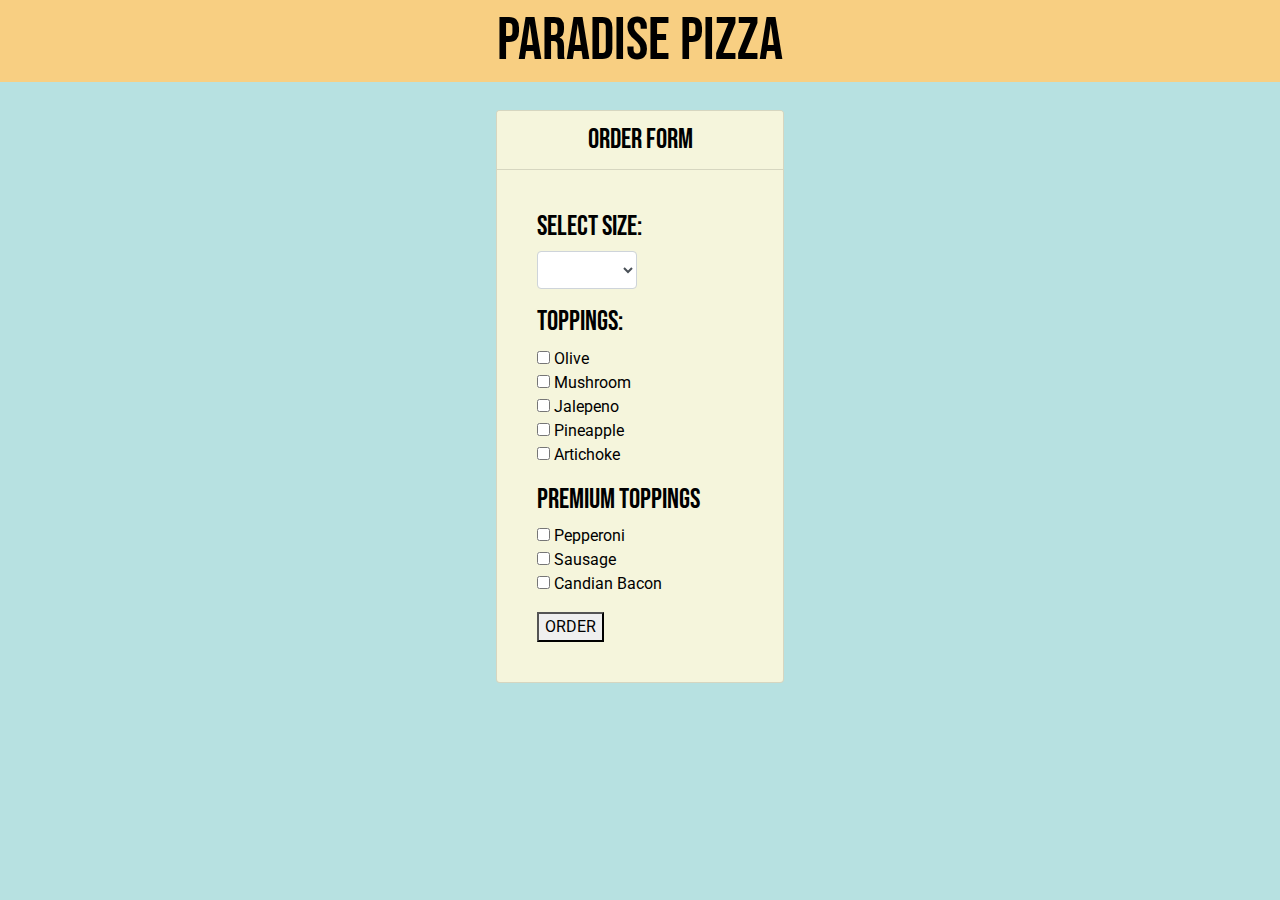
<file: index.html>
<!DOCTYPE html>
<html lang="en">
  <head>
    <meta charset="UTF-8">
    <meta name="viewport" content="width=device-width, initial-scale=1.0">
    <meta http-equiv="X-UA-Compatible" content="ie=edge">
    <link rel="stylesheet" href="css/bootstrap.css" type="text/css">
    <link href="https://fonts.googleapis.com/css?family=Bebas+Neue|Roboto&display=swap" rel="stylesheet">
    <link rel="stylesheet" href="css/styles.css" type="text/css">
    <script src="js/jquery-3.4.1.js"></script>
    <script src="js/scripts.js"></script>
    <title>Pizza Parlor</title>
  </head>
  <body>
    <h1 class="text-center header">PARADISE PIZZA</h1>
    <div class="container">
      <div class="formOne card" style= "width: 18rem";>
        <h3 class="card-header text-center">ORDER FORM</h3>
        <div class="card-body">
          <form class="orderForm card-body">
            <div class="form-group">
              <h3>Select Size:</h3>
              <select class="form-control" id="size">
                <option value=""></option>
                <option value="sm">Small</option>
                <option value="md">Medium</option>
                <option value="lg">Large</option>
              </select>
            </div>
            <div class="form-group">
              <h3>Toppings:</h3>
              <input type="checkbox" name="toppings" value="olive"> Olive<br>
              <input type="checkbox" name="toppings" value="mushroom"> Mushroom<br>
              <input type="checkbox" name="toppings" value="jalepeno"> Jalepeno<br>
              <input type="checkbox" name="toppings" value="pineapple"> Pineapple<br>
              <input type="checkbox" name="toppings" value="artichoke"> Artichoke<br>
            </div>
            <div class="form-group">
              <h3>Premium Toppings</h3>
              <input type="checkbox" name="premium" value="pepperoni"> Pepperoni<br>
              <input type="checkbox" name="premium" value="sausage"> Sausage<br>
              <input type="checkbox" name="premium" value="bacon"> Candian Bacon<br>
            </div>
            <button type="submit">ORDER</button>
          </form>
        </div>
      </div>
      <div class="grid-receipt output">
        <br>
        <h3>YOUR ORDER TOTAL:</h3>
        <p id="output"></p>
      </div>
    </div>
  </body>
</html>
</file>
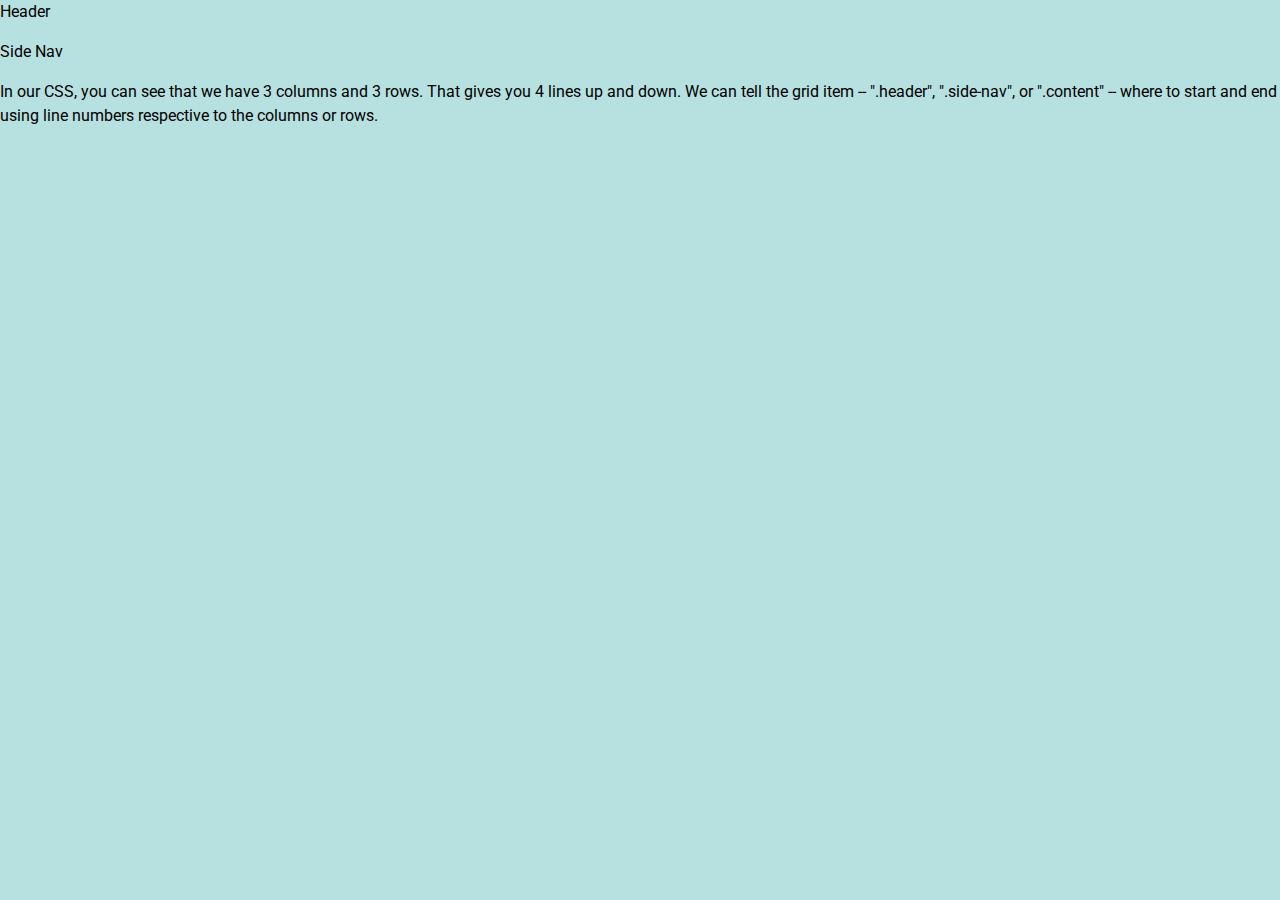
<file: gridtest.html>
<!DOCTYPE html>
<html lang="en">
  <head>
    <meta charset="UTF-8">
    <meta name="viewport" content="width=device-width, initial-scale=1.0">
    <meta http-equiv="X-UA-Compatible" content="ie=edge">
    <link rel="stylesheet" href="css/bootstrap.css" type="text/css">
    <link href="https://fonts.googleapis.com/css?family=Bebas+Neue|Roboto&display=swap" rel="stylesheet">
    <link rel="stylesheet" href="css/styles.css" type="text/css">
    <script src="js/jquery-3.4.1.js"></script>
    <script src="js/scripts.js"></script>
    <title>Pizza Parlor</title>
  </head>
  <body>
    <section class="header">
      <p>Header</p>
    </section>
    <section class="side-nav">
      <p>Side Nav</p>
    </section>
    <section class="content">
      <p>In our CSS, you can see that we have 3 columns and 3 rows. That gives you 4 lines up and down. We can tell the grid item -- ".header", ".side-nav", or ".content" -- where to start and end using line numbers respective to the columns or rows.</p>
     </section>
  </body>
  </body>
</html>
</file>
<file: css/styles.css>
h1  {
  font-size: 60px;
  padding: 5px;
  background-color: rgb(248, 207, 130);
}
h1, h3 {
  font-family: 'Bebas Neue';
}
.form-control {
  width: 100px;
}
.output {
  display: none;
}
body {
  background-color: rgb(15, 155, 155, 0.3);
  color: black;
  font-family: 'Roboto';
}
.container {
  display: flex;
  justify-content: center;
}
.formOne {
  display: flex;
  margin: 20px;
}
.card-header {
  background-color: beige;
}
.card {
  background-color: rgb(245, 245, 220);
}
</file>
